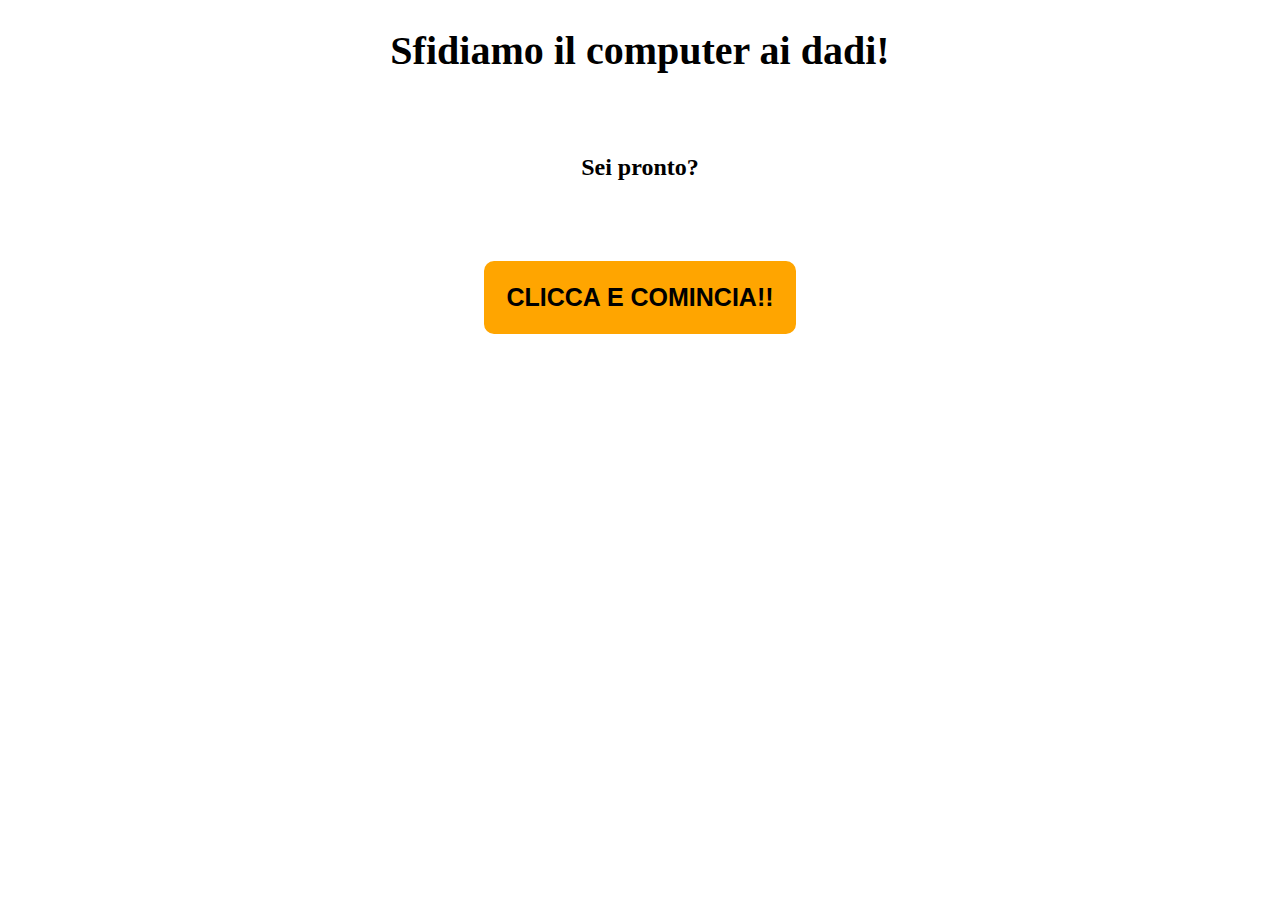
<file: esercizio-dadi/index.html>
<!DOCTYPE html>
<html lang="en">
  <head>
    <meta charset="UTF-8">
    <meta name="viewport" content="width=device-width, initial-scale=1.0">
    <meta http-equiv="X-UA-Compatible" content="ie=edge">

    <title>Esercizio Dadi</title>

    <link rel="stylesheet" href="css/style.css">
  </head>
  <body>
    <div class="wrapper">
      <h1>Sfidiamo il computer ai dadi!</h1>

      <h2>Sei pronto?</h2>

      <button class="btn" type="button" name="button">clicca e comincia!!</button>

      <p>
        A te è uscito il numero <span id="n-giocatore"></span>, al computer è uscito il numero <span id="n-computer">.</span>
      </p>

      <p id="win"></p>
      <p id="lose"></p>
      <p id="equal"></p>

      <small>per ricominciare ricarica la pagina</small>
    </div>

  <script src="js/script.js" charset="utf-8"></script>
  </body>
</html>
</file>
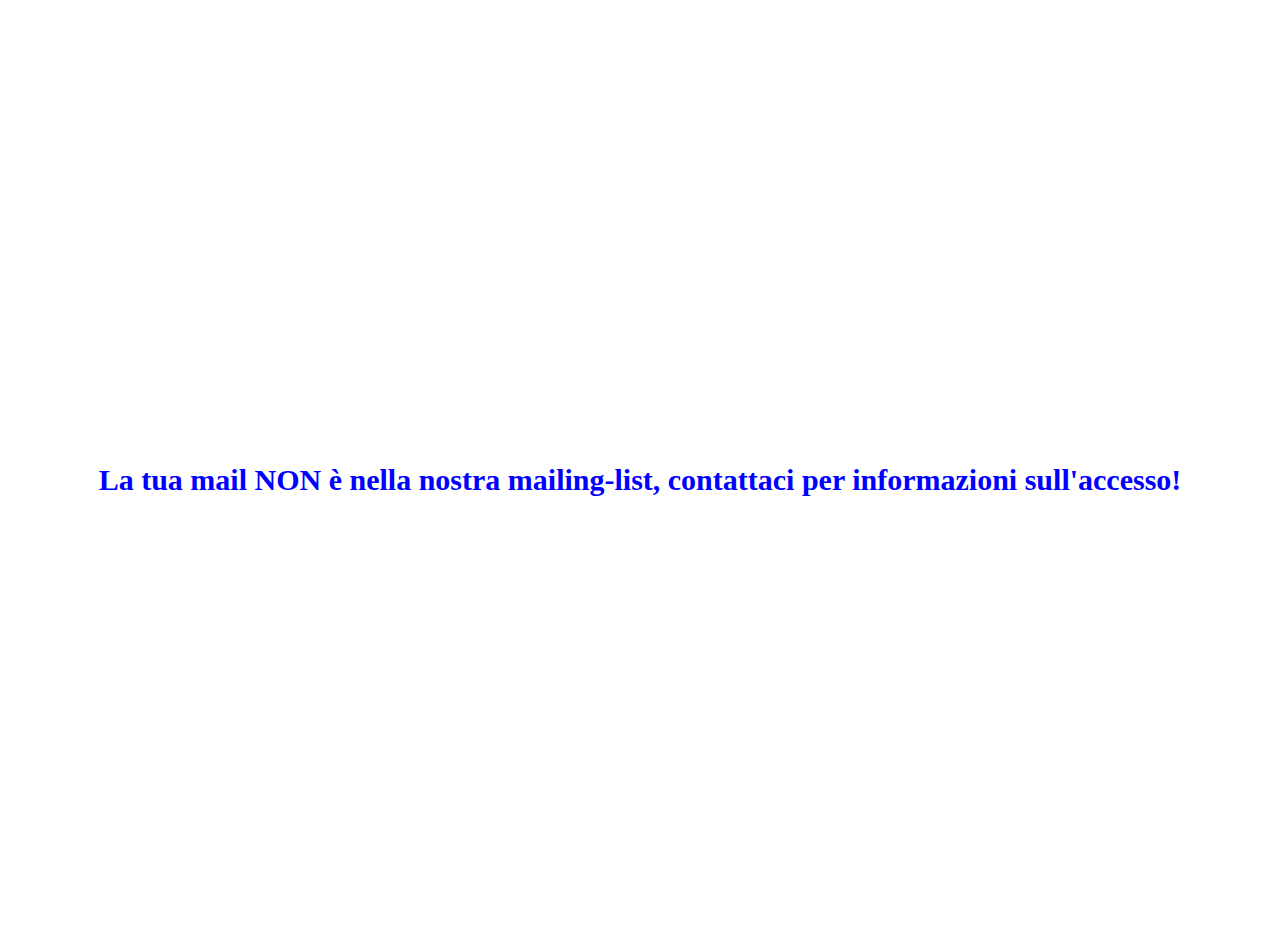
<file: esercizio-mail/index.html>
<!DOCTYPE html>
<html lang="en">
  <head>
    <meta charset="UTF-8">
    <meta name="viewport" content="width=device-width, initial-scale=1.0">
    <meta http-equiv="X-UA-Compatible" content="ie=edge">

    <title>Esercizio Mail</title>

    <link rel="stylesheet" href="css/style.css">
  </head>
  <body>
    <div class="wrapper">
      <p id="esito"></p>
    </div>


  <script src="js/script.js" charset="utf-8"></script>
  </body>
</html>
</file>
<file: esercizio-dadi/css/style.css>
.wrapper {
  text-align: center;
}

h1 {
  font-size: 40px;
}

h2 {
  margin: 80px 0;
  font-weight: bold;
}

p {
  font-size: 20px;
  color: red;
  display: none;
}

.btn {
  padding: 20px;
  background-color: orange;
  color: black;
  font-size: 25px;
  font-weight: bold;
  text-transform: uppercase;
  border-radius: 10px;
  border: 2px solid orange;
}

#n-giocatore {
  color: blue;
  font-size: 30px;
}

#n-computer {
  color: grey;
  font-size: 30px;
}

#win, #lose, #equal {
  margin-top: 50px;
  font-size: 30px;
  font-weight: bold;
}

#win {
  color: green;
}

#lose {
    color: red;
}

#equal {
  color: grey;
}

small {
  display: none;
  margin-top: 100px;
  text-decoration: underline;
}

/* focus sul bottone */
.btn:focus {
  opacity: 0;
}

.btn:focus ~ p, .btn:focus ~ small {
  display: block;
}
</file>
<file: esercizio-mail/css/style.css>
.wrapper {
  text-align: center;
  height: 100vh;
}

.wrapper p {
  line-height: 100vh;
  font-size: 30px;
  font-weight: bold;
  color: blue;
}
</file>
